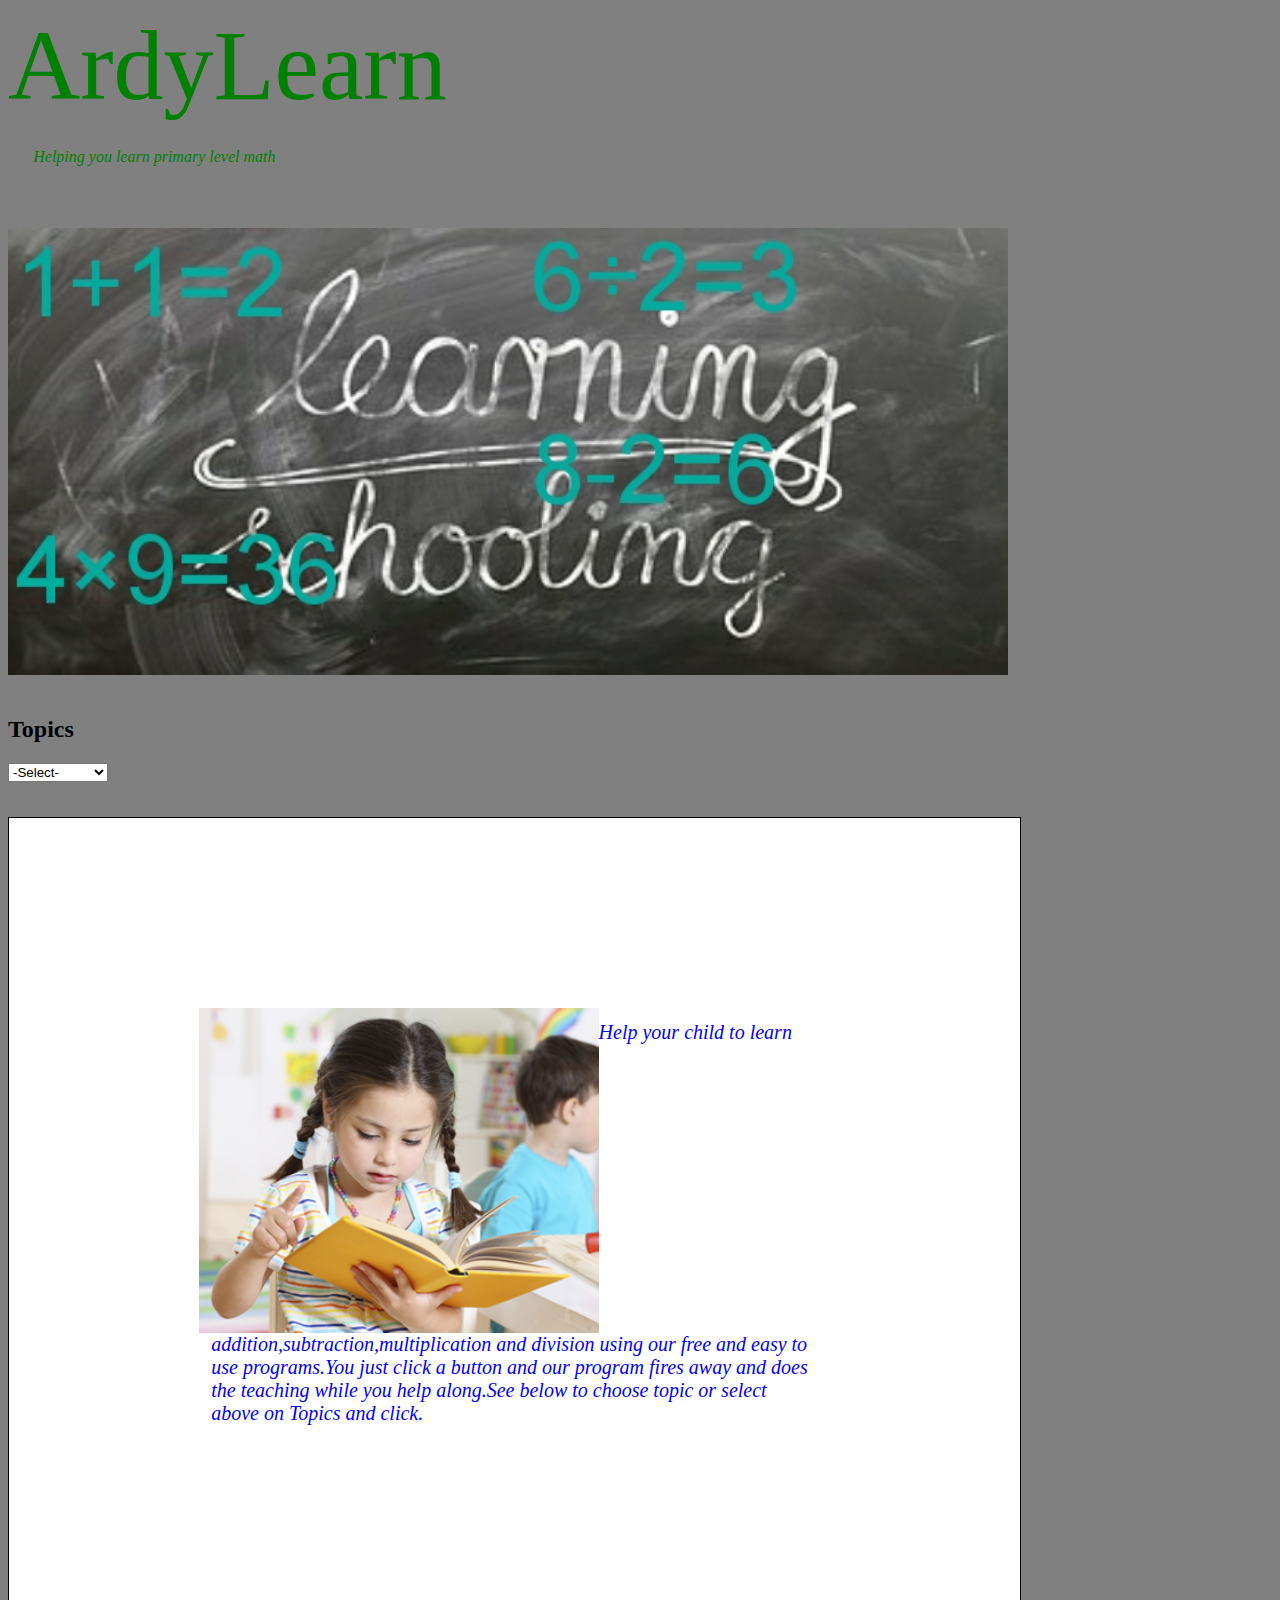
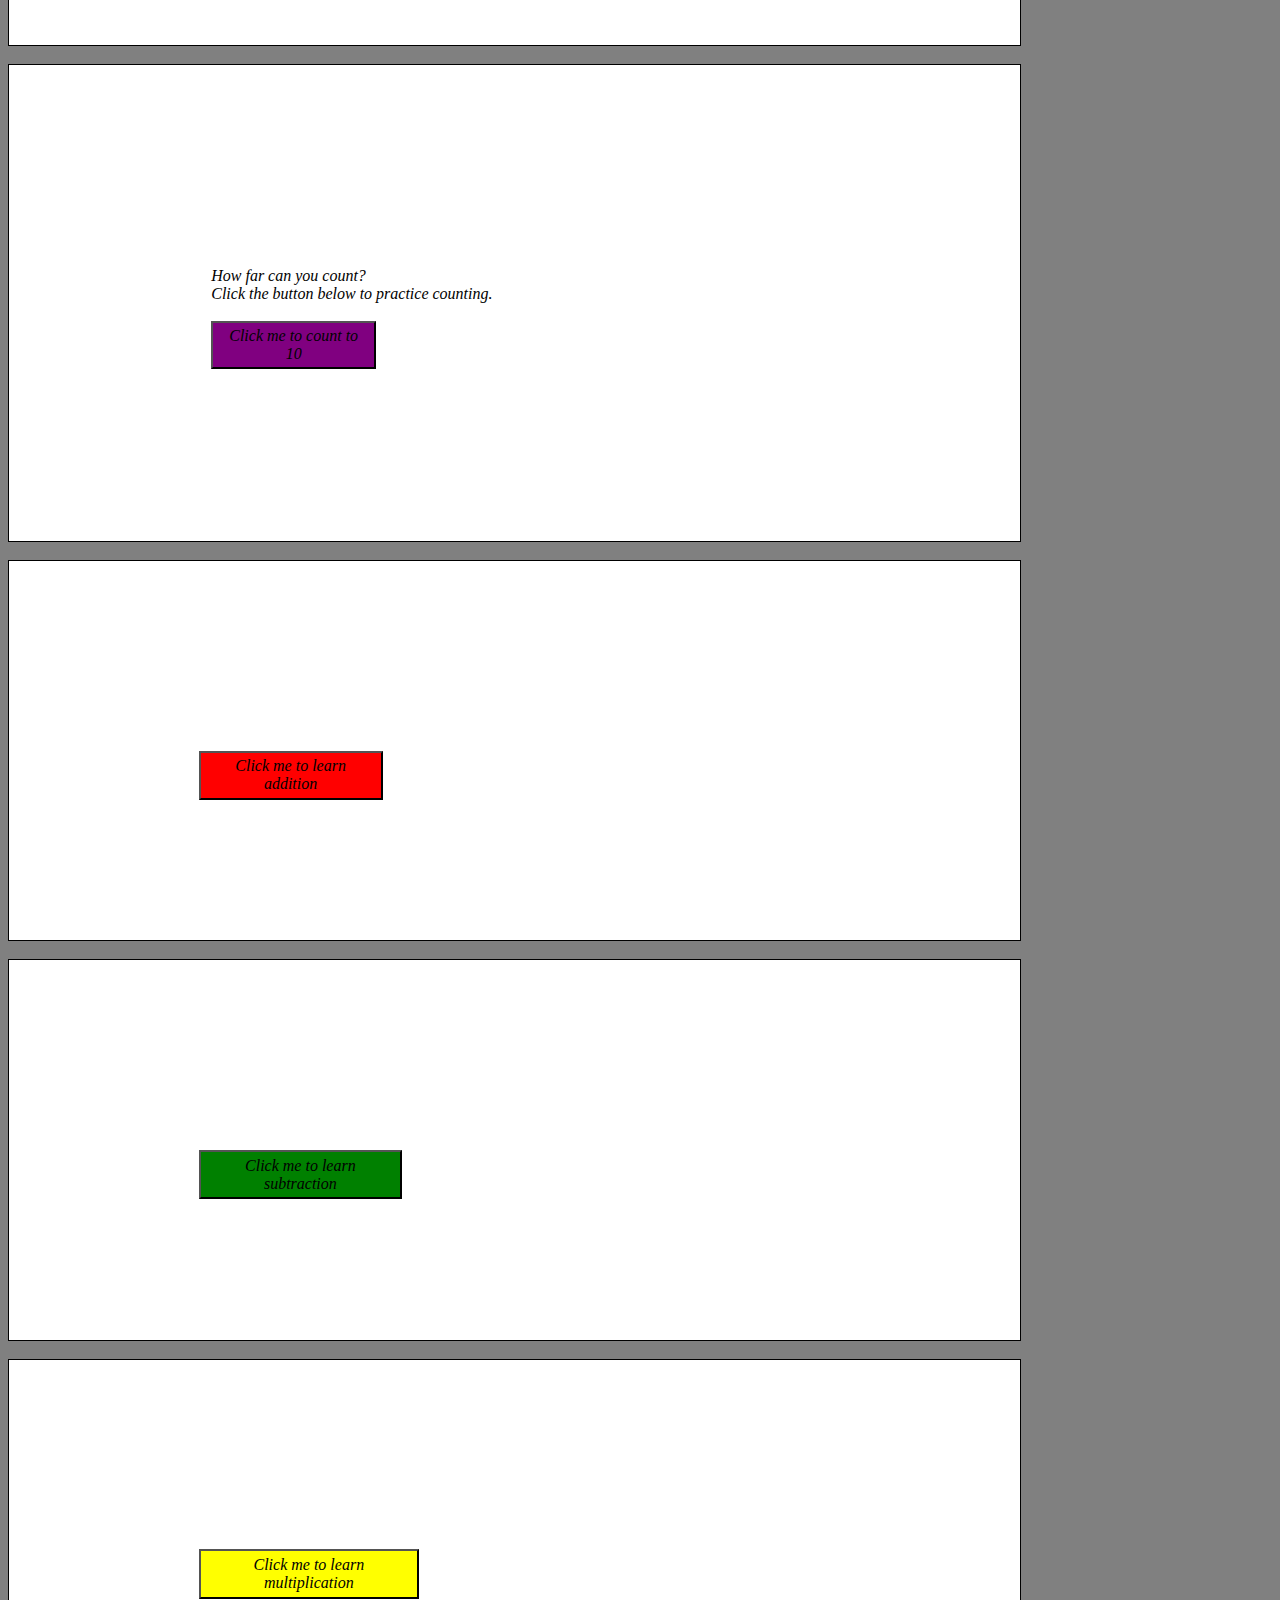
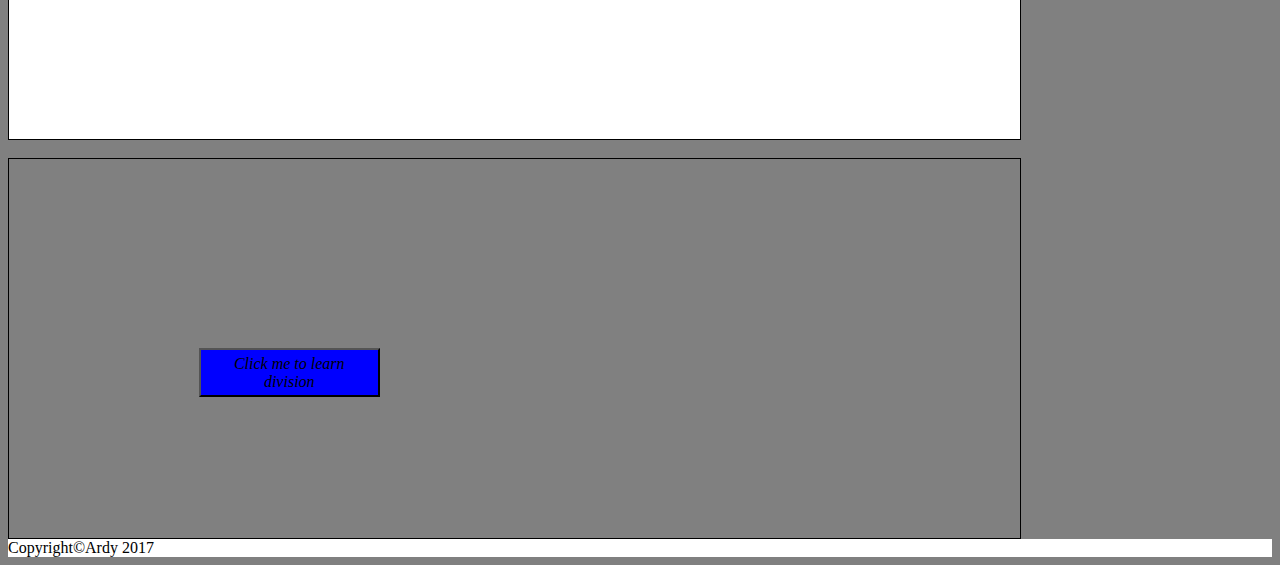
<file: index.html>
<!DOCTYPE html>
 <head>
	 <title>Learn addition,subtraction,multiplication and division</title>
	 <meta charset="UTF-8"/>
	 <link rel="stylesheet" href="primary.css" type="text/css"/>
	 <script src="primary.js"></script>
 </head>
	 <body>
	<header>ArdyLearn</header>
	<p id="b2">Helping you learn primary level math</p><br><br>
	<img src="learn.jpg" id="ln"width="500" height="auto" alt="ardylearn pic"></img><br><br>
	<h2>Topics</h2>
	<select onchange="select();" id="demo">
	<option>-Select-</option>
	<option value="addition.html">Addition</option>
	<option value="subtraction.html">Subtraction</option>
	<option value="multiplication.html">Multiplication</option>
	<option value="division.html">Division</option>
	</select><br><br><br>
	<div id="b">
	<img src="reading.jpg" id="rd">
	</img>
	<p id="b1">
	Help your child to learn addition,subtraction,multiplication and division using our free and easy to use programs.You just click a button and our program fires away and does the teaching while you help along.See below to choose topic or select above on Topics and click.
	</p><br>
</div><br>
<div id="a">
	<p>
	How far can you count?<br>
	Click the button below to practice counting.<br><br>
	<button type="button" onClick="count();" id="a1"><p>Click me to count to 10</p></button><br>
	</p>
	</div><br>
	<div id="c">
	<button type="button" onClick="add();" id="d1"><p>Click me to learn addition</p></button>
	</div>
	<br>
	<div id="d">
	<button type="button" onClick="subtract();" id="d2"><p>Click me to learn subtraction</p></button>
	</div>
	<br>
	<div id="e">
	<button type="button" onClick="times();" id="d3"><p>Click me to learn multiplication</p></button>
	</div>
	<br>
	<div id="f">
	<button type="button" onClick="division();" id="d4"><p>Click me to learn division</p></button>
	</div>
	<footer>
	Copyright©Ardy 2017
	</footer>
	 </body>
 </html>
</file>
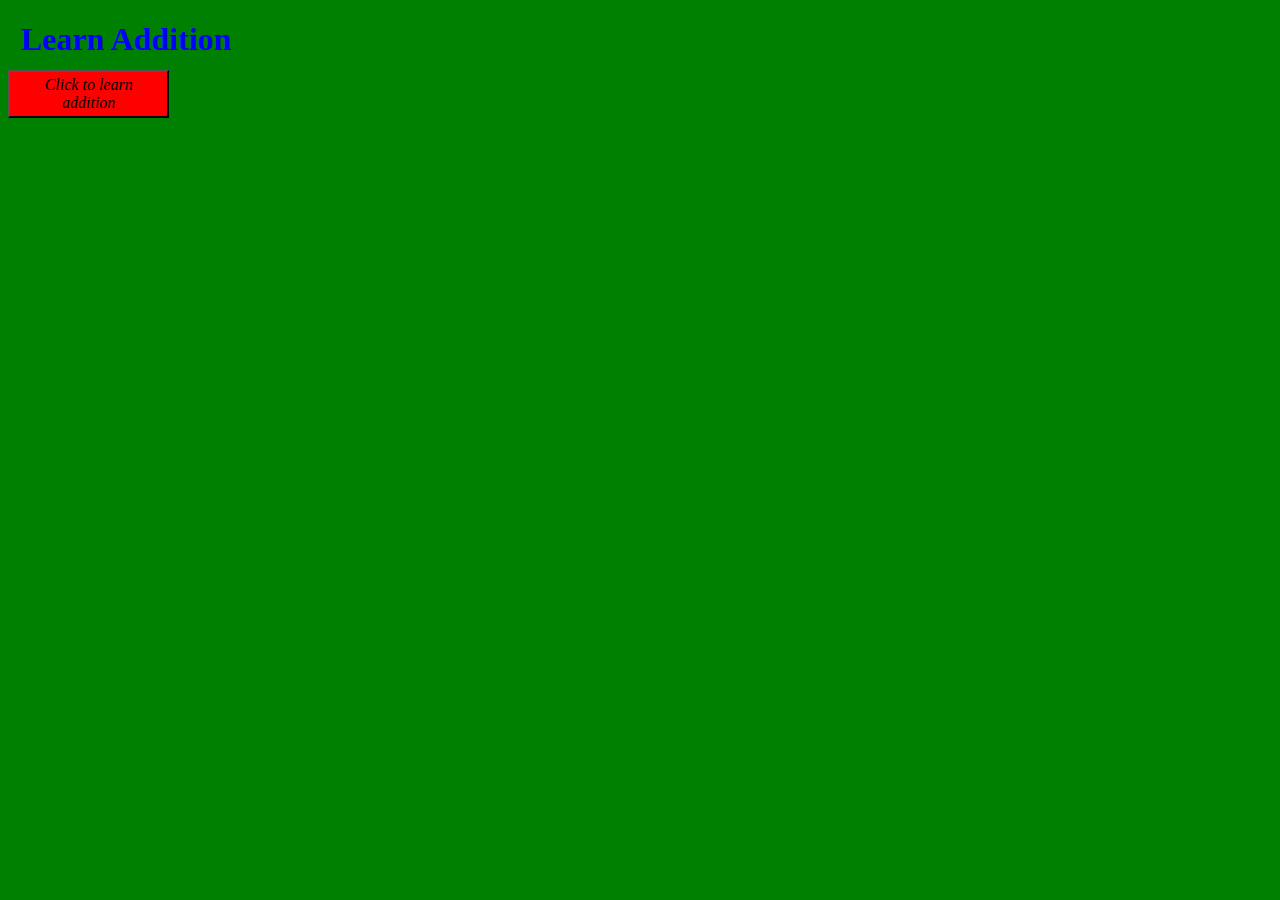
<file: addition.html>
<!DOCTYPE html>
 <head>
	 <title>Learn addition</title>
	 <meta charset="UTF-8"/>
	 <link rel="stylesheet" href="primary.css" type="text/css"/>
 </head>
 <script src="primary2.js"></script>
	 <body>
	 <h1>Learn Addition</h1>
	<button type="button" onClick="add();" id="d5"><p>Click to learn addition</p></button>
	 </body>
 </html>
</file>
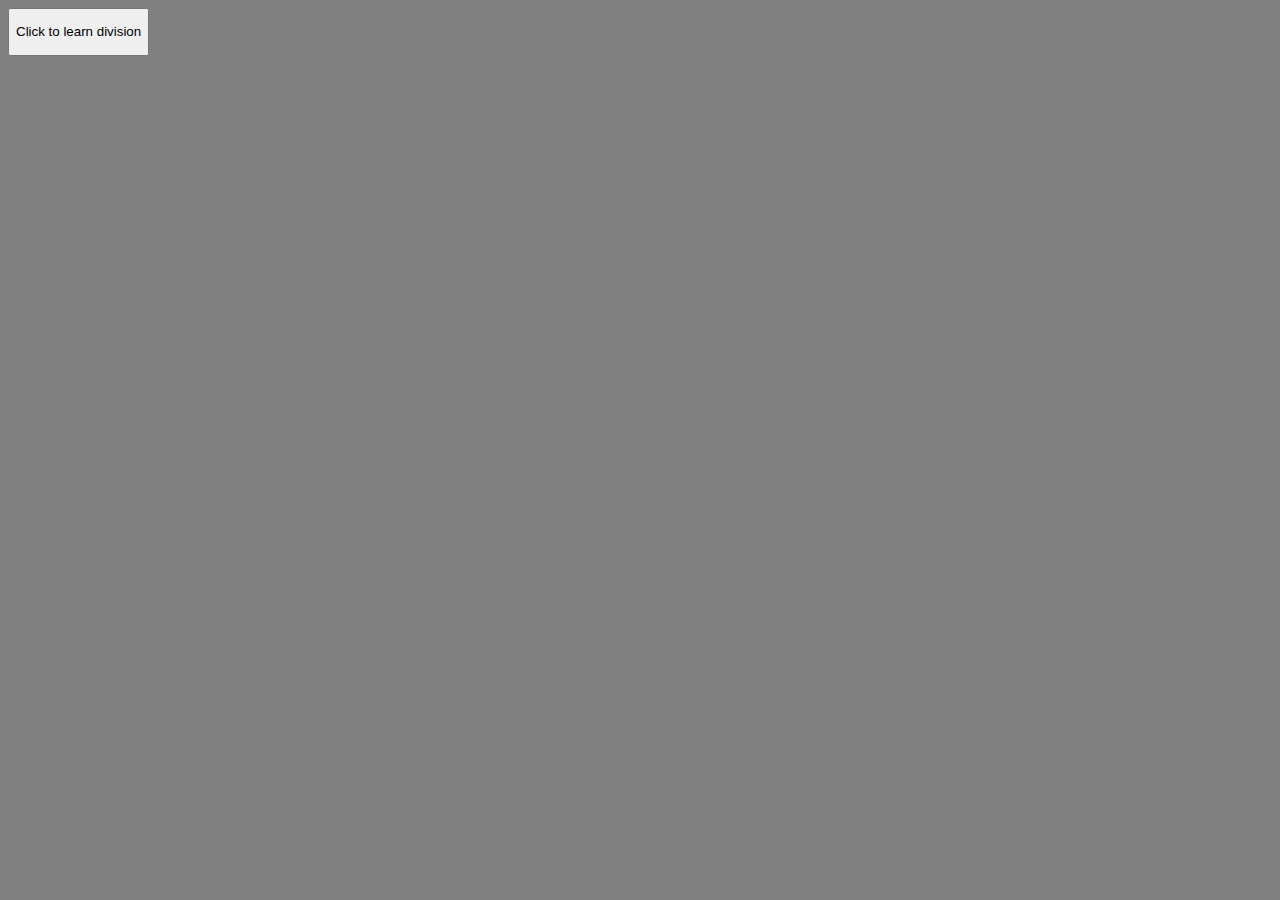
<file: division.html>
<!DOCTYPE html>
 <head>
	 <title>Learn division</title>
	 <meta charset="UTF-8"/>
	 <link rel="stylesheet" href="" type="text/css"/>
 </head>
 <script src="primary.js"></script>
	 <body>
	<button type="button" onClick="division();"><p>Click to learn division</p></button>
	 </body>
 </html>
</file>
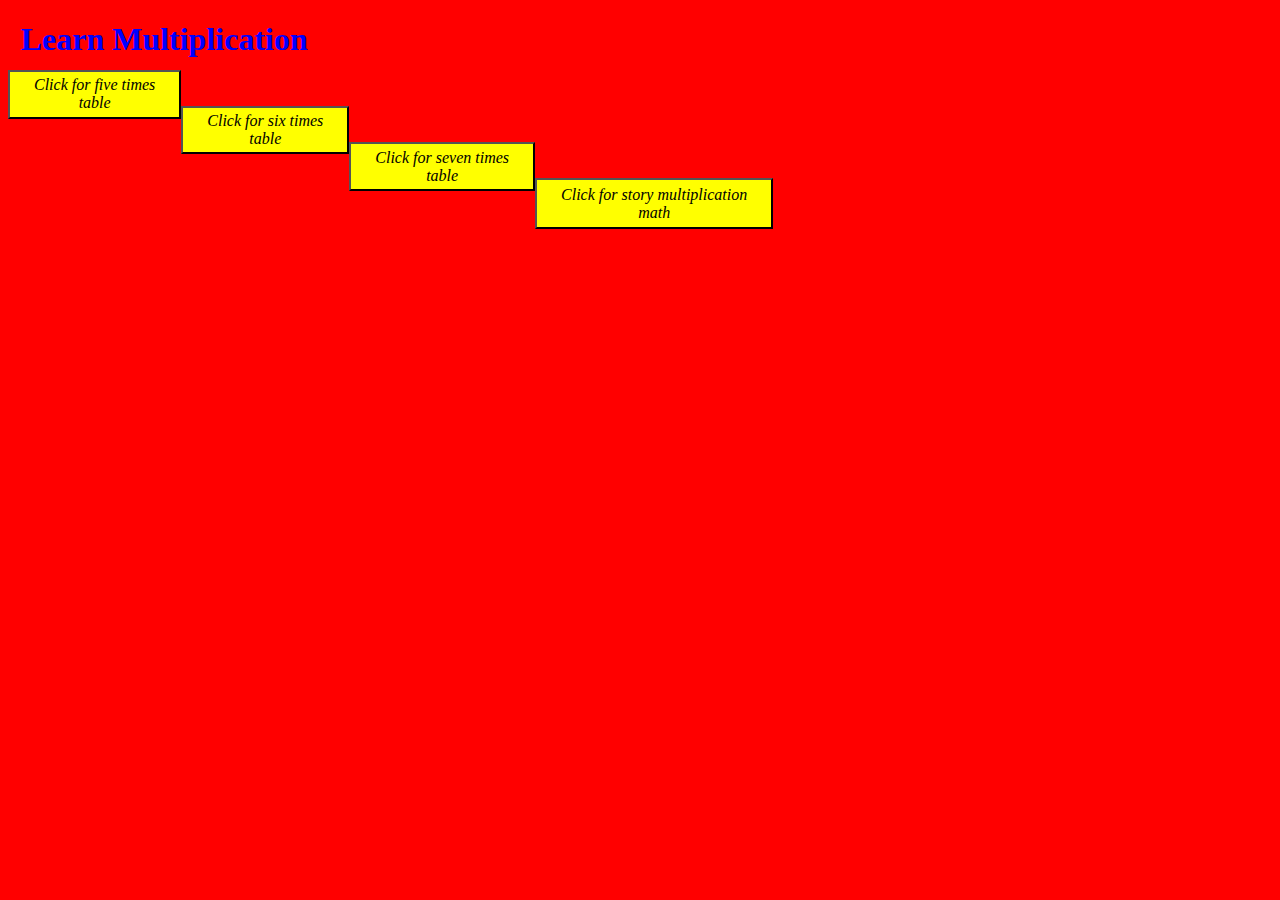
<file: multiplication.html>
<!DOCTYPE html>
 <head>
	 <title>Learn multiplication</title>
	 <meta charset="UTF-8"/>
	 <link rel="stylesheet" href="primary.css" type="text/css"/>
	 <script src="primary1.js"></script>
 </head>
	 <body>
	 <h1>Learn Multiplication</h1>
	 <!--code for click buttons to execute multiplication-->
	<button type="button" onClick="fivet();" id="d1"><p>Click for five times table</p></button><br><br>
	
	<button type="button" onClick="sixt();" id="d2"><p>Click for six times table</p></button><br><br>
	
	<button type="button" onClick="sevent();" id="d3"><p>Click for seven times table</p></button><br><br>
	<!--code for multiplication story math-->
	<button type="button" onClick="storym();" id="d4"><p>Click for story multiplication math</p></button><br><br>
	 </body>
 </html>
</file>
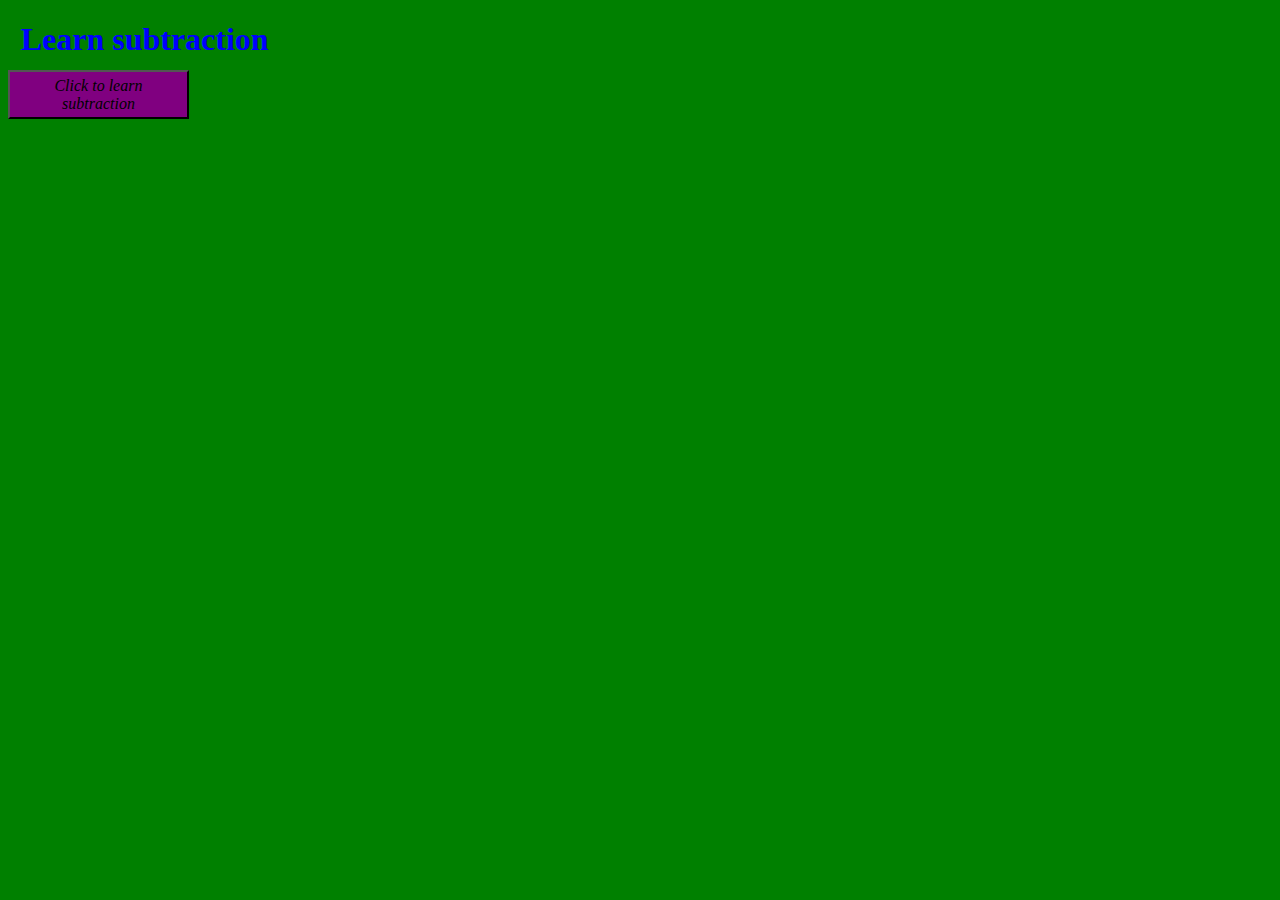
<file: subtraction.html>
<!DOCTYPE html>
 <head>
	 <title>Learn subtraction</title>
	 <meta charset="UTF-8"/>
	 <link rel="stylesheet" href="primary.css" type="text/css"/>
	 <script src="primary2.js"></script>
 </head>
	 <body>
	<h1>Learn subtraction</h1>
	<button type="button" onClick="subtract();"><p>Click to learn subtraction</p></button>
	 </body>
 </html>
</file>
<file: primary.css>
body.responsive{padding: 5%;margin: auto;color: white; max-width:100%;height: auto;min-width: 1000px;
 }
 p{margin: auto;padding: 2%;color: black;font-size: 16px;font-style: italic; font-family: Zapf-Chancery,cursive;}
 header{color: green;font-size: 100px;}
 h3{margin: auto;padding: 1%;color: red;}
 div.img-wrap{float:right;width: 40%;}
 img.responsive{max-width: 100%;height: auto;}
 h1{margin: auto;padding: 1%;color: blue;}
 button{background: purple;float: left;}
 div{padding: 15%;border: solid;border-color: black;border-width: 1px;width: 50%;height: auto;}
 select{min-width: 75px;width: 100px;height: auto;float: left;}
 footer{background-color: white;}
 #b1{color: blue;font-size: 20px;}
 #b2{color: green;}
 
 #b{padding: 15%;width: 50%;height: auto;}
#rd{max-width: 100%;width: 400px;height: auto; float: left;}
#ln{max-width: 100%;width: 1000px;height: auto;}
</file>
